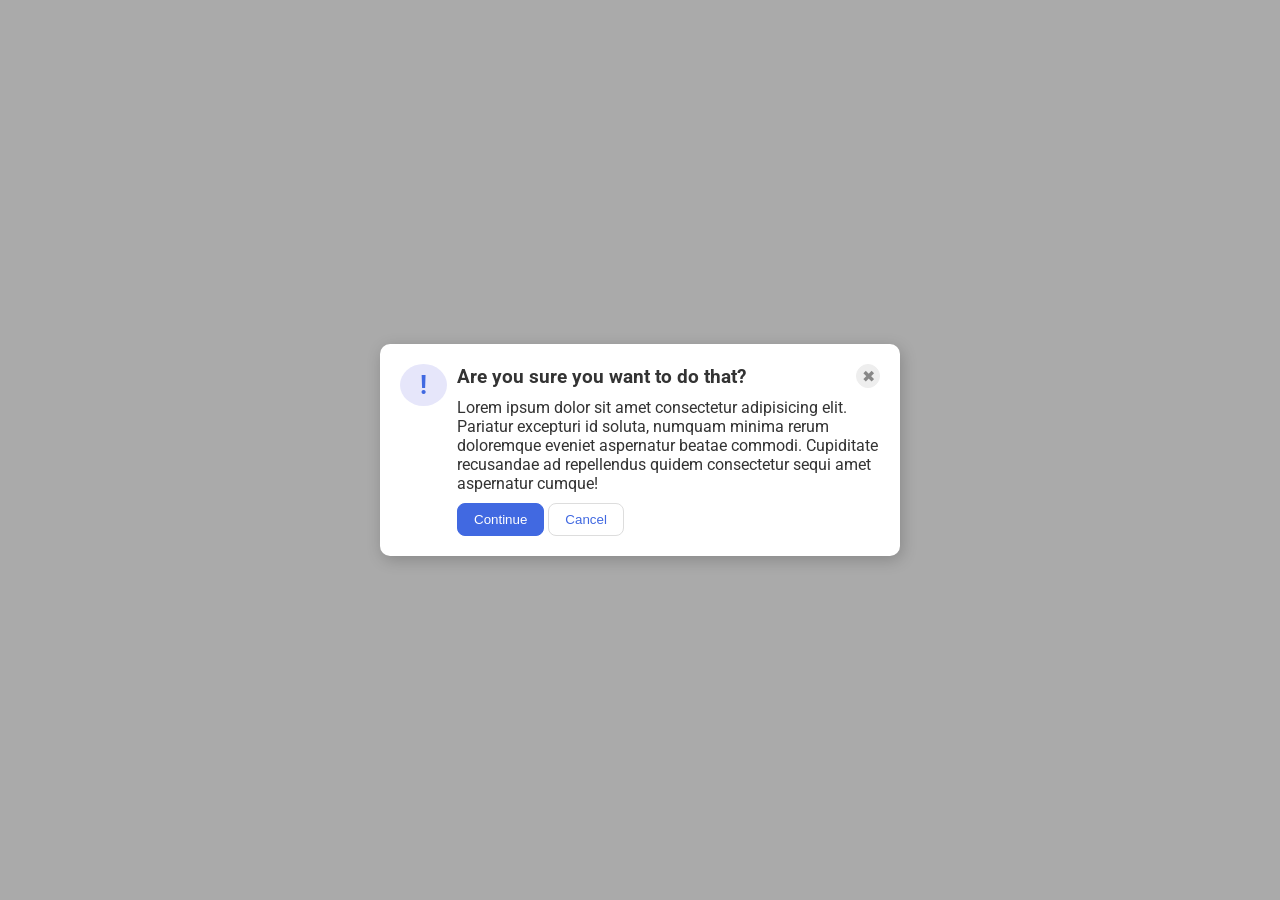
<file: flex/05-flex-modal/index.html>
<!DOCTYPE html>
<html lang="en">
  <head>
    <meta charset="UTF-8">
    <meta http-equiv="X-UA-Compatible" content="IE=edge">
    <meta name="viewport" content="width=device-width, initial-scale=1.0">
    <link rel="stylesheet" href="style.css">
    <title>Modal</title>
  </head>
  <body>
    <div class="modal">
      <div class="icon">!</div>
      <div class="right-part">
        <div class="top">
          <div class="header">Are you sure you want to do that?</div>
          <button class="close-button">✖</button>
        </div>
        <div class="text">Lorem ipsum dolor sit amet consectetur adipisicing elit. Pariatur excepturi id soluta, numquam minima rerum doloremque eveniet aspernatur beatae commodi. Cupiditate recusandae ad repellendus quidem consectetur sequi amet aspernatur cumque!</div>
          <button class="continue">Continue</button>
          <button class="cancel">Cancel</button>
        </div>
    </div>
  </body>
</html>
</file>
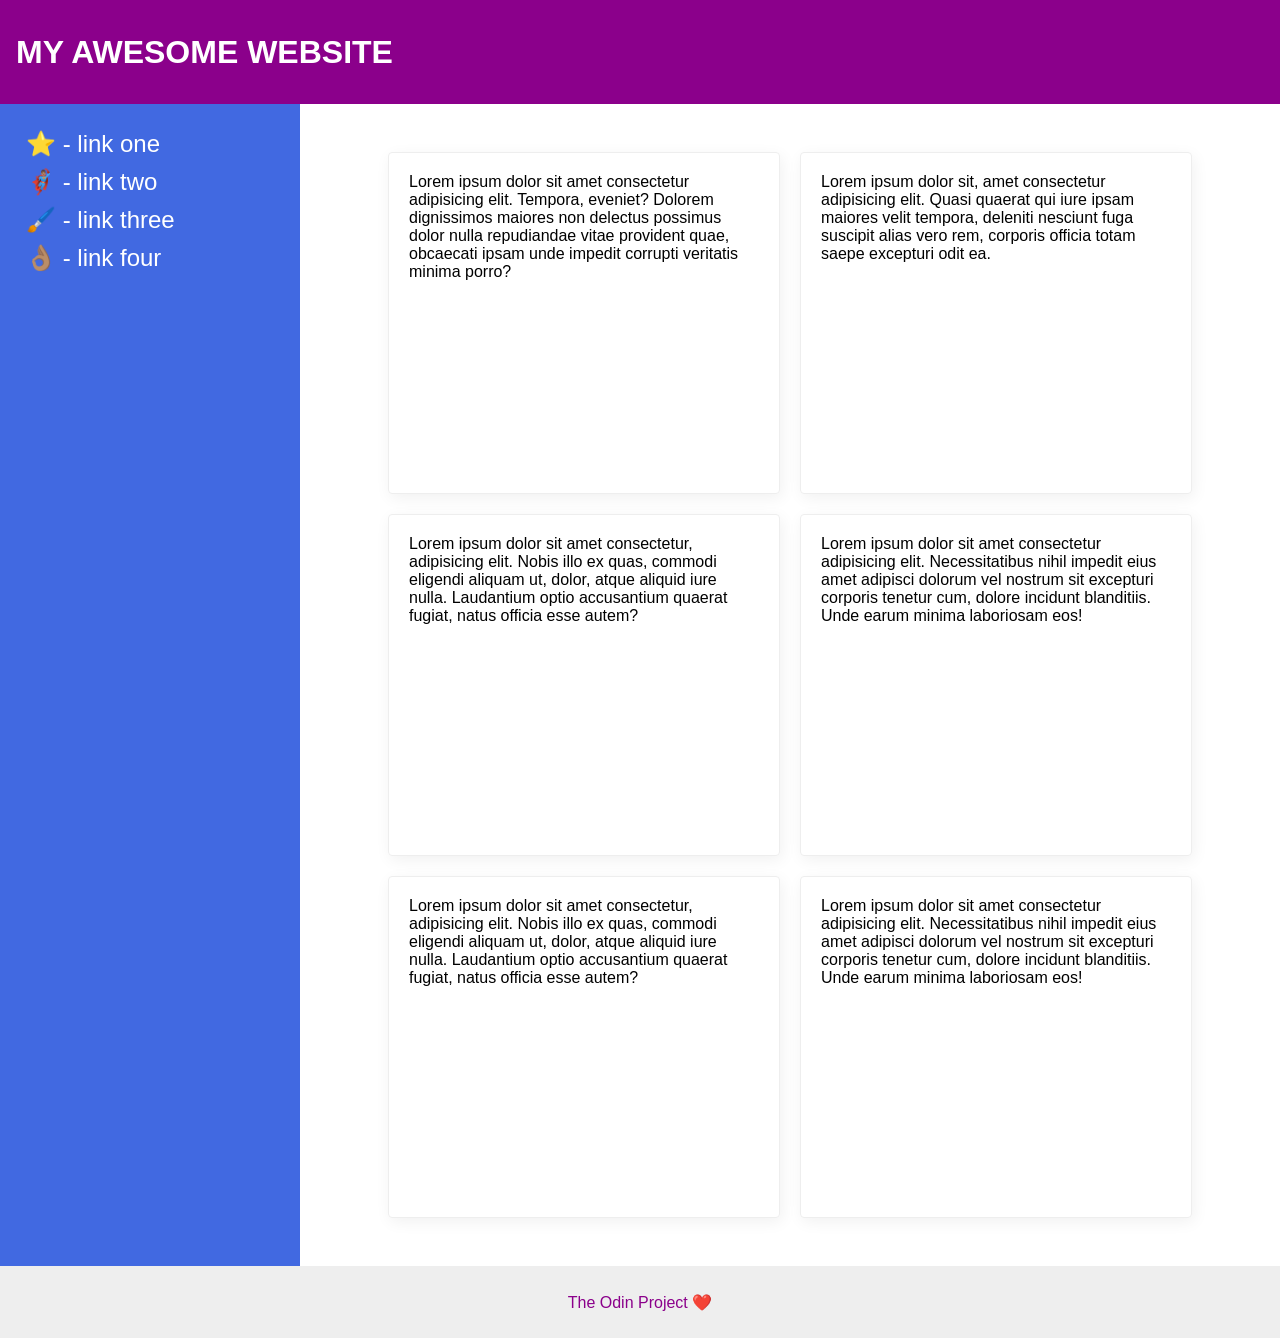
<file: flex/07-flex-layout-2/index.html>
<!DOCTYPE html>
<html lang="en">
  <head>
    <meta charset="UTF-8">
    <meta http-equiv="X-UA-Compatible" content="IE=edge">
    <meta name="viewport" content="width=device-width, initial-scale=1.0">
    <title>The Holy Grail</title>
    <link rel="stylesheet" href="style.css">
  </head>
  <body>

    <div class="header">
      MY AWESOME WEBSITE
    </div>
    
    <div class="context">  
    
      <div class="sidebar">
        <ul>
          <li><a href="#">⭐ - link one</a></li>
          <li><a href="#">🦸🏽‍♂️ - link two</a></li>
          <li><a href="#">🖌️ - link three</a></li>
          <li><a href="#">👌🏽 - link four</a></li>
        </ul>
      </div>
    
      <div class="cards">
        <div class="card">Lorem ipsum dolor sit amet consectetur adipisicing elit. Tempora, eveniet? Dolorem dignissimos maiores non delectus possimus dolor nulla repudiandae vitae provident quae, obcaecati ipsam unde impedit corrupti veritatis minima porro?</div>
        <div class="card">Lorem ipsum dolor sit, amet consectetur adipisicing elit. Quasi quaerat qui iure ipsam maiores velit tempora, deleniti nesciunt fuga suscipit alias vero rem, corporis officia totam saepe excepturi odit ea.</div>
        <div class="card">Lorem ipsum dolor sit amet consectetur, adipisicing elit. Nobis illo ex quas, commodi eligendi aliquam ut, dolor, atque aliquid iure nulla. Laudantium optio accusantium quaerat fugiat, natus officia esse autem?</div>
        <div class="card">Lorem ipsum dolor sit amet consectetur adipisicing elit. Necessitatibus nihil impedit eius amet adipisci dolorum vel nostrum sit excepturi corporis tenetur cum, dolore incidunt blanditiis. Unde earum minima laboriosam eos!</div>
        <div class="card">Lorem ipsum dolor sit amet consectetur, adipisicing elit. Nobis illo ex quas, commodi eligendi aliquam ut, dolor, atque aliquid iure nulla. Laudantium optio accusantium quaerat fugiat, natus officia esse autem?</div>
        <div class="card">Lorem ipsum dolor sit amet consectetur adipisicing elit. Necessitatibus nihil impedit eius amet adipisci dolorum vel nostrum sit excepturi corporis tenetur cum, dolore incidunt blanditiis. Unde earum minima laboriosam eos!</div>
      </div>

    </div>

    <div class="footer">
      The Odin Project ❤️
    </div>
  </body>
</html>
</file>
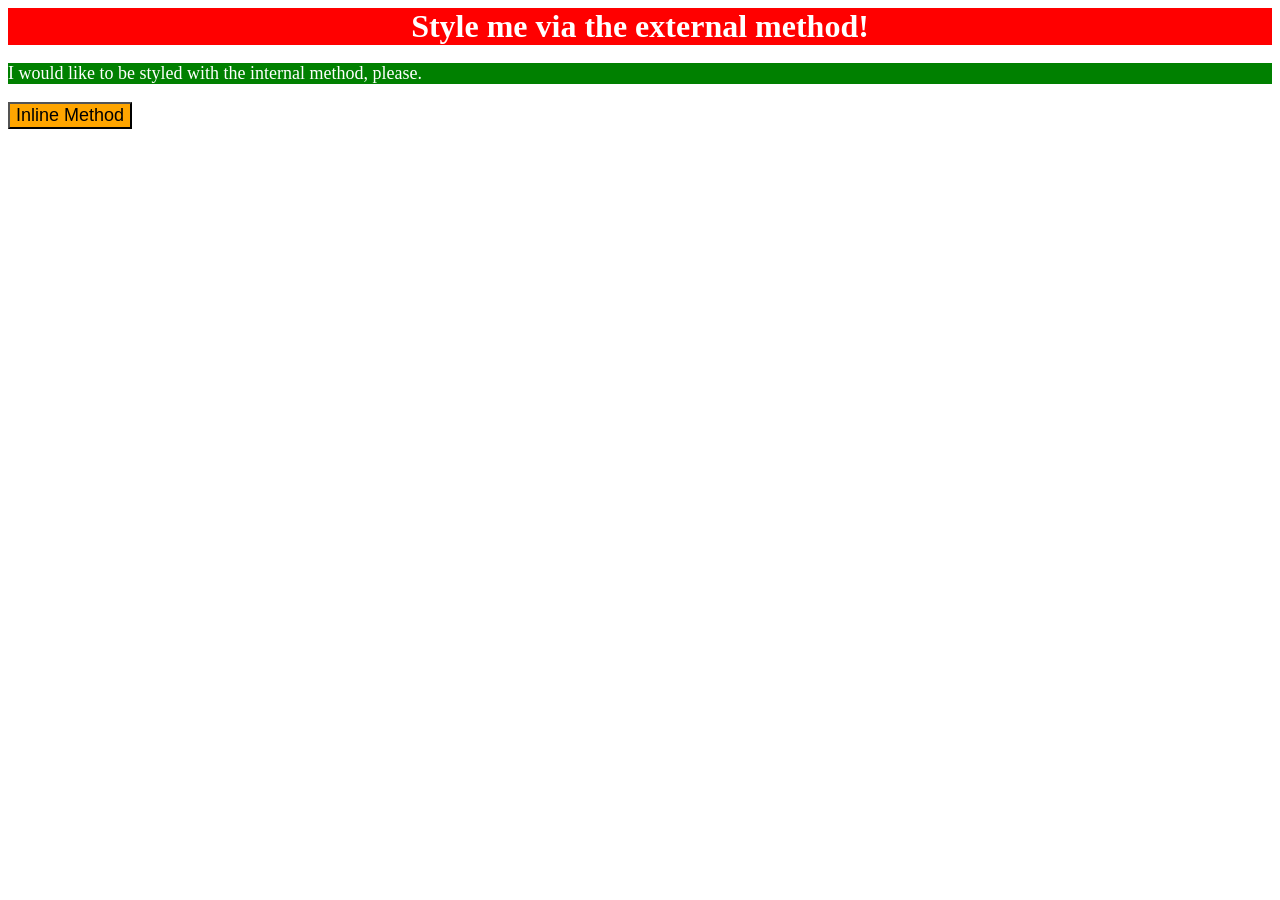
<file: foundations/01-css-methods/index.html>
<!DOCTYPE html>
<html lang="en">
  <head>
    <meta charset="UTF-8">
    <meta http-equiv="X-UA-Compatible" content="IE=edge">
    <meta name="viewport" content="width=device-width, initial-scale=1.0">
    <title>Methods for Adding CSS</title>
    <link rel="stylesheet" href="./styles.css">
    <style>
      p {
        color: white;
        background-color: green;
        font-size: 18px;
      }
    </style>
  </head>
  <body>
    <div>Style me via the external method!</div>
    <p>I would like to be styled with the internal method, please.</p>
    <button style="background-color: orange; font-size: 18px;">Inline Method</button>
  </body>
</html>
</file>
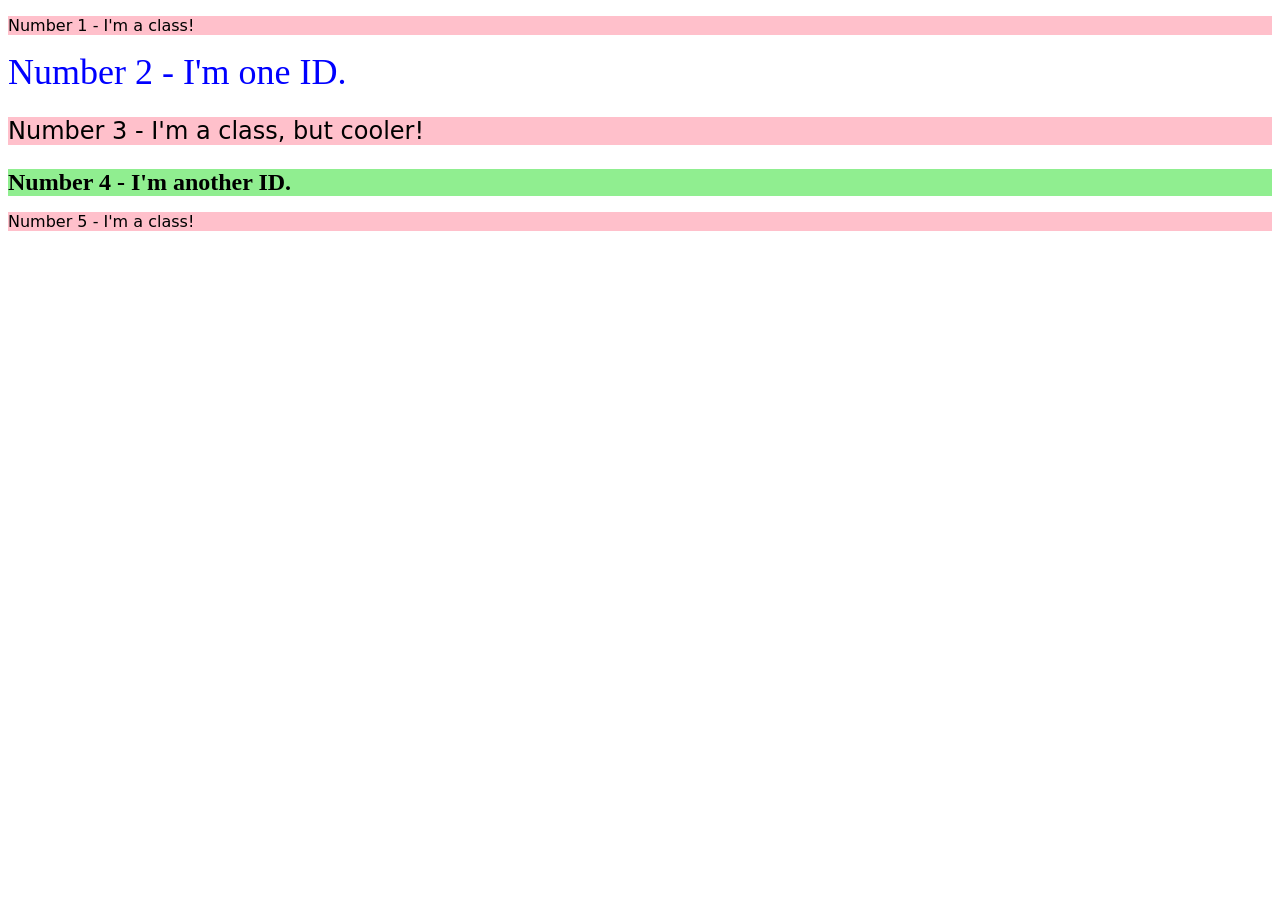
<file: foundations/02-class-id-selectors/index.html>
<!DOCTYPE html>
<html lang="en">
  <head>
    <meta charset="UTF-8">
    <meta http-equiv="X-UA-Compatible" content="IE=edge">
    <meta name="viewport" content="width=device-width, initial-scale=1.0">
    <title>Class and ID Selectors</title>
    <link rel="stylesheet" href="style.css">
  </head>
  <body>
    <p class="odd-elements">Number 1 - I'm a class!</p>
    <div id="number-two">Number 2 - I'm one ID.</div>
    <p class="odd-elements extra-style">Number 3 - I'm a class, but cooler!</p>
    <div id="number-four">Number 4 - I'm another ID.</div>
    <p class="odd-elements">Number 5 - I'm a class!</p>
  </body>
</html>
</file>
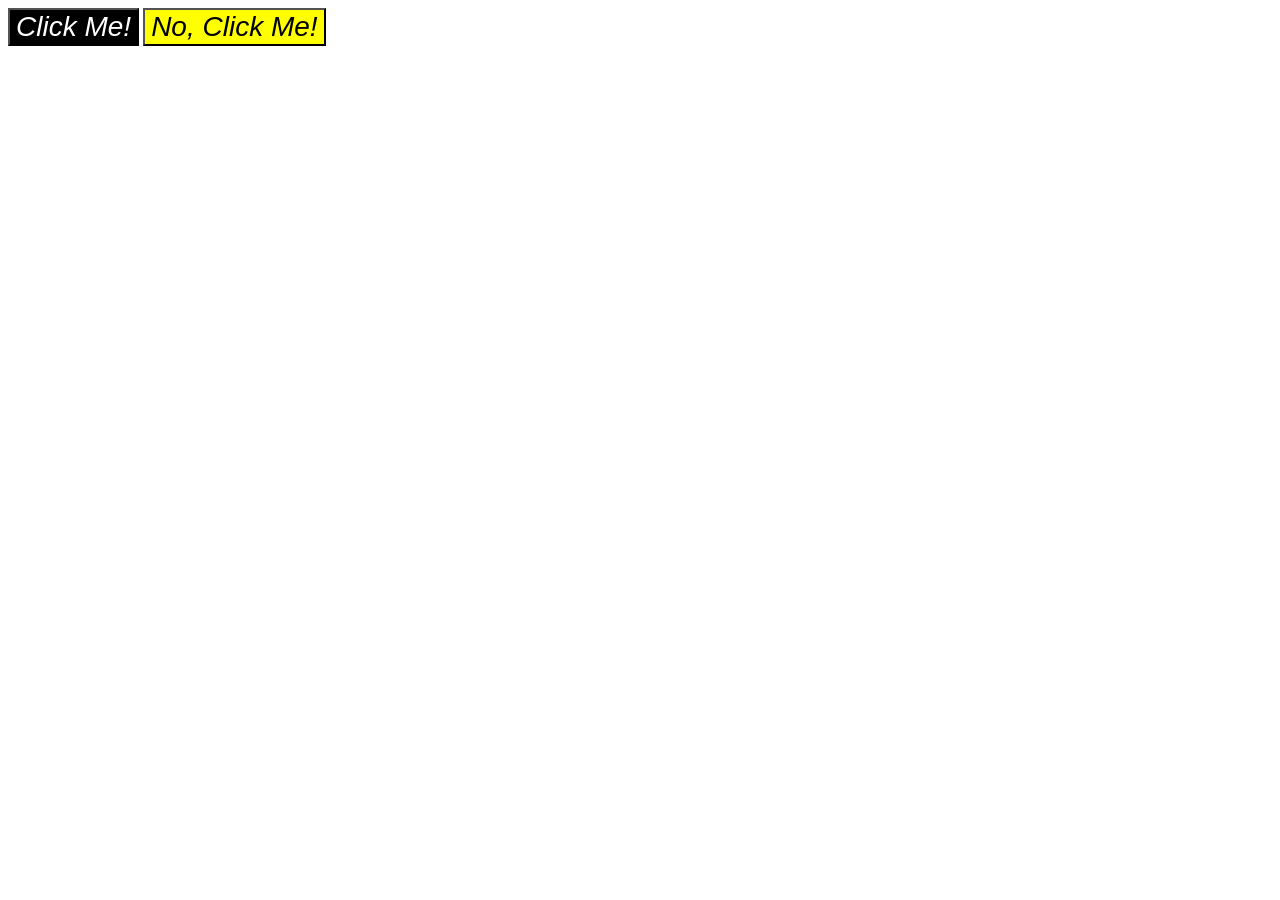
<file: foundations/03-grouping-selectors/index.html>
<!DOCTYPE html>
<html lang="en">
  <head>
    <meta charset="UTF-8">
    <meta http-equiv="X-UA-Compatible" content="IE=edge">
    <meta name="viewport" content="width=device-width, initial-scale=1.0">
    <title>Grouping Selectors</title>
    <link rel="stylesheet" href="style.css">
  </head>
  <body>
    <button class="first-button">Click Me!</button>
    <button class="second-button">No, Click Me!</button>
  </body>
</html>
</file>
<file: flex/05-flex-modal/style.css>
@import url('https://fonts.googleapis.com/css2?family=Roboto:wght@400;700&display=swap');

html, body {
  height: 100%;
}

body {
  font-family: Roboto, sans-serif;
  margin: 0;
  background: #aaa;
  color: #333;
  /* I'll give you this one for free lol */
  display: flex;
  align-items: center;
  justify-content: center;
}

.modal {
  background: white;
  width: 480px;
  border-radius: 10px;
  box-shadow: 2px 4px 16px rgba(0,0,0,.2);
  display: flex;
}

.icon {
  color: royalblue;
  font-size: 26px;
  font-weight: 700;
  background: lavender;
  width: 42px;
  height: 42px;
  border-radius: 50%;
  display: flex;
  align-items: center;
  justify-content: center;
}

.close-button {
  background: #eee;
  border-radius: 50%;
  color: #888;
  font-weight: 400;
  font-size: 16px;
  height: 24px;
  width: 24px;
  display: flex;
  align-items: center;
  justify-content: center;
  border: 1px solid #eee;
  padding: 0;
}

button {
  cursor: pointer;
  padding: 8px 16px;
  border-radius: 8px;
}

button.continue {
  background: royalblue;
  border: 1px solid royalblue;
  color: white;
}

button.cancel {
  background: white;
  border: 1px solid #ddd;
  color: royalblue;
}

.modal {
  padding: 20px;
}

.icon {
  flex: 1 1 0;
}

.right-part {
  flex: 9 1 0;
  margin-left: 10px;
}

.top {
  display: flex;
  /* border: 2px solid red; */
  align-items: center;
  }
.close-button {
  margin-left: auto;
}

.header {
  font-weight: bold;
  font-size: larger;
}

.text {
  padding: 10px 0;
}
</file>
<file: flex/07-flex-layout-2/style.css>
body {
  font-family: -apple-system, BlinkMacSystemFont, 'Segoe UI', Roboto, Oxygen, Ubuntu, Cantarell, 'Open Sans', 'Helvetica Neue', sans-serif;
  margin: 0;
  min-height: 100vh;
}

.header {
  height: 72px;
  background: darkmagenta;
  color: white;
}

.footer {
  height: 72px;
  background: #eee;
  color: darkmagenta;
}

.sidebar {
  width: 300px;
  background: royalblue;
  box-sizing: border-box;
}

.card {
  border: 1px solid #eee;
  box-shadow: 2px 4px 16px rgba(0,0,0,.06);
  border-radius: 4px;
}

body {
  display: flex;
  flex-direction: column;
  justify-content: space-between;
}

.header {
  display: flex;
  font-weight: 900;
  justify-content: left;
  align-items: center;
  padding: 16px;
  font-size: 32px;
}

.footer {
  display: flex;
  align-items: center;
  justify-content: center;
}

.context {
  display: flex;
  align-items: stretch;
  flex: 1 1 auto;
}

.sidebar {
  width: 300px;
  flex: 0 0 auto;
  padding: 16px;
}

a {
  text-decoration: none;
  color: white;
  font-size: 24px;
}
 li {
  list-style: none;
  margin: 10px;
}

ul {
  padding: 0;
  margin: 0;
}

.cards {
  display: flex;
  flex-wrap: wrap;
  flex: 0 1 auto; /* default value */
  padding: 48px;
  justify-content: center;
  align-items: center;
  gap: 20px;
  /* border: 2px solid red; */
}

.card {
  width: 350px;
  height: 300px;
  padding: 20px;
  /* flex: 1 1 auto; */
}
</file>
<file: foundations/01-css-methods/styles.css>
div {
    color: white;
    background-color: red;
    font-size: 32px;
    text-align: center;
    font-weight: bold;
}
</file>
<file: foundations/02-class-id-selectors/style.css>
.odd-elements {
    background-color: pink;
    font-family: Verdana, "DejaVu Sans", sans-serif;
}

#number-two {
    color: blue;
    font-size: 36px;
}

.extra-style {
    font-size: 24px;    
}

#number-four {
    background-color: lightgreen;
    font-size: 24px;
    font-weight: bold;
}
</file>
<file: foundations/03-grouping-selectors/style.css>
.first-button {
    background-color: black;
    color: white;
}

.second-button {
    background-color: yellow;
}

.first-button,
.second-button {
    font-size: 28px;
    font-family: Helvetica, "Time New Roman", sans-serif;
    font-style: italic;
}
</file>
